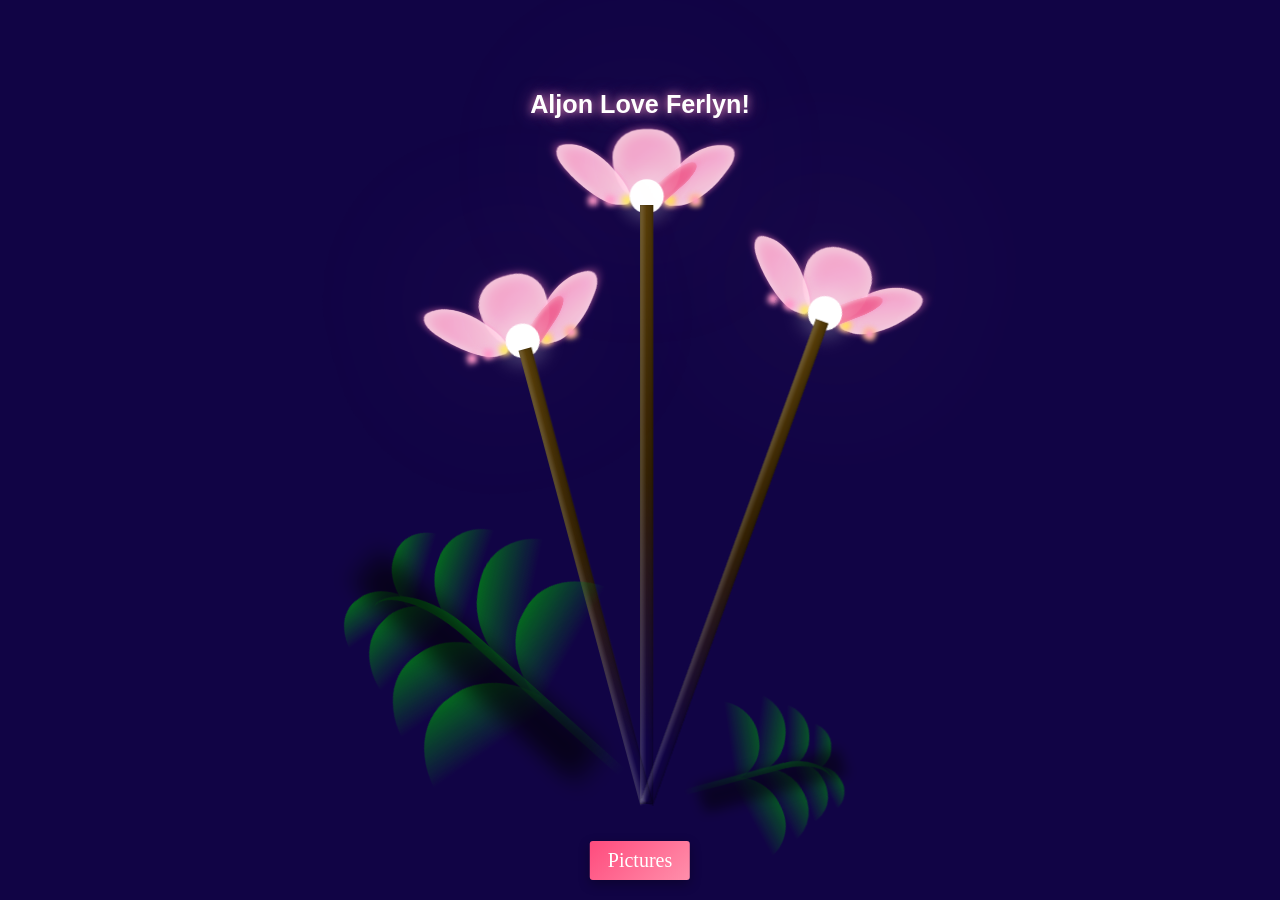
<file: index1.html>
<!DOCTYPE html>
<html lang="en">
<head>
    <meta charset="UTF-8">
    <meta name="viewport" content="width=device-width, initial-scale=1.0">
    <title>Ferlyn</title>
    <link rel="stylesheet" href="Ferlyn.css">
    
</head>
<body>
    <div class="inside">
        <p class="love">Aljon Love Ferlyn!</p>
    </div>
    
    <div class="night"></div>
    <div class="flowers">
        <div class="flower flower--1">
            <div class="flower__leafs flower__leafs--1">
                <div class="flower__leaf flower__leaf--1"></div>
                <div class="flower__leaf flower__leaf--2"></div>
                <div class="flower__leaf flower__leaf--3"></div>
                <div class="flower__leaf flower__leaf--4"></div>
                <div class="flower__white-circle"></div>

                <div class="flower__light flower__light--1"></div>
                <div class="flower__light flower__light--2"></div>
                <div class="flower__light flower__light--3"></div>
                <div class="flower__light flower__light--4"></div>
                <div class="flower__light flower__light--5"></div>
                <div class="flower__light flower__light--6"></div>
                <div class="flower__light flower__light--7"></div>
                <div class="flower__light flower__light--8"></div>
            </div>

            <div class="flower__line">
                <div class="flower_line__leaf flower__line__leaf--1"></div>
                <div class="flower_line__leaf flower__line__leaf--2"></div>
                <div class="flower_line__leaf flower__line__leaf--3"></div>
                <div class="flower_line__leaf flower__line__leaf--4"></div>
                <div class="flower_line__leaf flower__line__leaf--5"></div>
                <div class="flower_line__leaf flower__line__leaf--6"></div>
            </div>
        </div>

        <div class="flower flower--2">
            <div class="flower__leafs flower__leafs--2">
                <div class="flower__leaf flower__leaf--1"></div>
                <div class="flower__leaf flower__leaf--2"></div>
                <div class="flower__leaf flower__leaf--3"></div>
                <div class="flower__leaf flower__leaf--4"></div>
                <div class="flower__white-circle"></div>

                <div class="flower__light flower__light--1"></div>
                <div class="flower__light flower__light--2"></div>
                <div class="flower__light flower__light--3"></div>
                <div class="flower__light flower__light--4"></div>
                <div class="flower__light flower__light--5"></div>
                <div class="flower__light flower__light--6"></div>
                <div class="flower__light flower__light--7"></div>
                <div class="flower__light flower__light--8"></div>
            </div>

            <div class="flower__line">
                <div class="flower_line__leaf flower__line__leaf--1"></div>
                <div class="flower_line__leaf flower__line__leaf--2"></div>
                <div class="flower_line__leaf flower__line__leaf--3"></div>
                <div class="flower_line__leaf flower__line__leaf--4"></div>
                <div class="flower_line__leaf flower__line__leaf--5"></div>
                <div class="flower_line__leaf flower__line__leaf--6"></div>
            </div>


        </div>

        <div class="flower flower--3">
            <div class="flower__leafs flower__leafs--2">
                <div class="flower__leaf flower__leaf--1"></div>
                <div class="flower__leaf flower__leaf--2"></div>
                <div class="flower__leaf flower__leaf--3"></div>
                <div class="flower__leaf flower__leaf--4"></div>
                <div class="flower__white-circle"></div>

                <div class="flower__light flower__light--1"></div>
                <div class="flower__light flower__light--2"></div>
                <div class="flower__light flower__light--3"></div>
                <div class="flower__light flower__light--4"></div>
                <div class="flower__light flower__light--5"></div>
                <div class="flower__light flower__light--6"></div>
                <div class="flower__light flower__light--7"></div>
                <div class="flower__light flower__light--8"></div>
            </div>

            <div class="flower__line">
                <div class="flower_line__leaf flower__line__leaf--1"></div>
                <div class="flower_line__leaf flower__line__leaf--2"></div>
                <div class="flower_line__leaf flower__line__leaf--3"></div>
                <div class="flower_line__leaf flower__line__leaf--4"></div>
            </div>
        </div>

        <div class="grow-ans" style="--d: 1.2s">
            <div class="flower__g-ling">
                <div class="flower__g-long__top"></div>
                <div class="flower__g-long__bottom"></div>
            </div>
        </div>

        <div class="growing-grass">
            <div class="flower__grass flower__grass--1">
                <div class="flower__grass--top"></div>
                <div class="flower__grass--bottom"></div>
                <div class="flower__grass__leaf flower__grass__leaf--1"></div>
                <div class="flower__grass__leaf flower__grass__leaf--2"></div>
                <div class="flower__grass__leaf flower__grass__leaf--3"></div>
                <div class="flower__grass__leaf flower__grass__leaf--4"></div>
                <div class="flower__grass__leaf flower__grass__leaf--5"></div>
                <div class="flower__grass__leaf flower__grass__leaf--6"></div>
                <div class="flower__grass__leaf flower__grass__leaf--7"></div>
                <div class="flower__grass__leaf flower__grass__leaf--8"></div>
                <div class="flower__grass__overlay"></div>
            </div>
        </div>

        <div class="growing-grass">
            <div class="flower__grass flower__grass--2">
                <div class="flower__grass--top"></div>
                <div class="flower__grass--bottom"></div>
                <div class="flower__grass__leaf flower__grass__leaf--1"></div>
                <div class="flower__grass__leaf flower__grass__leaf--2"></div>
                <div class="flower__grass__leaf flower__grass__leaf--3"></div>
                <div class="flower__grass__leaf flower__grass__leaf--4"></div>
                <div class="flower__grass__leaf flower__grass__leaf--5"></div>
                <div class="flower__grass__leaf flower__grass__leaf--6"></div>
                <div class="flower__grass__leaf flower__grass__leaf--7"></div>
                <div class="flower__grass__leaf flower__grass__leaf--8"></div>
                <div class="flower__grass__overlay"></div>
            </div>
        </div>

        <div class="grow-ans" style="--d: 2.4s">
            <div class="flower__g-right flower__g-right--1">
                <div class="leaf"></div>
            </div>
        </div>

        <div class="grow-ans" style="--d: 2.8s">
            <div class="flower__g-right flower__g-right--2">
                <div class="leaf"></div>
            </div>
        </div>

        <div class="grow-ans" style="--d: 2.8s">
            <div class="flower__g-front">
                <div class="flower__g-front__leaf-wrapper flower__g-front__leaf-wrapper--1">
                    <div class="flower__g-front__leaf"></div>
                </div>

                <div class="flower__g-front__leaf-wrapper flower__g-front__leaf-wrapper--2">
                    <div class="flower__g-front__leaf"></div>
                </div>

                <div class="flower__g-front__leaf-wrapper flower__g-front__leaf-wrapper--3">
                    <div class="flower__g-front__leaf"></div>
                </div>

                <div class="flower__g-front__leaf-wrapper flower__g-front__leaf-wrapper--4">
                    <div class="flower__g-front__leaf"></div>
                </div>

                <div class="flower__g-front__leaf-wrapper flower__g-front__leaf-wrapper--5">
                    <div class="flower__g-front__leaf"></div>
                </div>

                <div class="flower__g-front__leaf-wrapper flower__g-front__leaf-wrapper--6">
                    <div class="flower__g-front__leaf"></div>
                </div>

                <div class="flower__g-front__leaf-wrapper flower__g-front__leaf-wrapper--7">
                    <div class="flower__g-front__leaf"></div>
                </div>

                <div class="flower__g-front__leaf-wrapper flower__g-front__leaf-wrapper--8 ">
                    <div class="flower__g-front__leaf"></div>
                </div>

                <div class="flower__g-front__line"></div>
            </div>
        </div>

        <div class="grow-ans" style="--d: 3.2s">
            <div class="flower__f-fr">
                <div class="leaf"></div>
                <div class="flower__g-fr__leaf flower__g-fr__leaf--1"></div>
                <div class="flower__g-fr__leaf flower__g-fr__leaf--2"></div>
                <div class="flower__g-fr__leaf flower__g-fr__leaf--3"></div>
                <div class="flower__g-fr__leaf flower__g-fr__leaf--4"></div>
                <div class="flower__g-fr__leaf flower__g-fr__leaf--5"></div>
                <div class="flower__g-fr__leaf flower__g-fr__leaf--6"></div>
                <div class="flower__g-fr__leaf flower__g-fr__leaf--7"></div>
                <div class="flower__g-fr__leaf flower__g-fr__leaf--8"></div>
            </div>
        </div>

        <div class="long-g long-g--0">
            <div class="grow-ans" style="--d: 3s">
                <div class="leaf leaf--0"></div>
            </div>

            <div class="grow-ans" style="--d: 2.2s">
                <div class="leaf leaf--1"></div>
            </div>

            <div class="grow-ans" style="--d: 3.4s">
                <div class="leaf leaf--2"></div>
            </div>

            <div class="grow-ans" style="--d: 3.6s">
                <div class="leaf leaf--3"></div>
            </div>
        </div>

        <div class="long-g long-g--1">
            <div class="grow-ans" style="--d: 3.6s">
                <div class="leaf leaf--0"></div>
            </div>

            <div class="grow-ans" style="--d: 3.8s">
                <div class="leaf leaf--1"></div>
            </div>

            <div class="grow-ans" style="--d: 4s">
                <div class="leaf leaf--2"></div>
            </div>

            <div class="grow-ans" style="--d: 4.2s">
                <div class="leaf leaf--3"></div>
            </div>
        </div>

        <div class="long-g long-g--2">
            <div class="grow-ans" style="--d: 4s">
                <div class="leaf leaf--0"></div>
            </div>

            <div class="grow-ans" style="--d: 4.2s">
                <div class="leaf leaf--1"></div>
            </div>

            <div class="grow-ans" style="--d: 4.4s">
                <div class="leaf leaf--2"></div>
            </div>

            <div class="grow-ans" style="--d: 4.6s">
                <div class="leaf leaf--3"></div>
            </div>
        </div>

        <div class="long-g long-g--3">
            <div class="grow-ans" style="--d: 4.8s">
                <div class="leaf leaf--0"></div>
            </div>

            <div class="grow-ans" style="--d: 5s">
                <div class="leaf leaf--1"></div>
            </div>

            <div class="grow-ans" style="--d: 5.2s">
                <div class="leaf leaf--3"></div>
            </div>

            <div class="grow-ans" style="--d: 5.4s">
                <div class="leaf leaf--4"></div>
            </div>
        </div>

        <div class="long-g long-g--4">
            <div class="grow-ans" style="--d: 4s">
                <div class="leaf leaf--0"></div>
            </div>

            <div class="grow-ans" style="--d: 4.2s">
                <div class="leaf leaf--1"></div>
            </div>

            <div class="grow-ans" style="--d: 3s">
                <div class="leaf leaf--2"></div>
            </div>

            <div class="grow-ans" style="--d: 3.6s">
                <div class="leaf leaf--3"></div>
            </div>
        </div>

        <div class="long-g long-g--5">
            <div class="grow-ans" style="--d: 3s">
                <div class="leaf leaf--0"></div>
            </div>

            <div class="grow-ans" style="--d: 2.2s">
                <div class="leaf leaf--1"></div>
            </div>

            <div class="grow-ans" style="--d: 3.4s">
                <div class="leaf leaf--2"></div>
            </div>

            <div class="grow-ans" style="--d: 3.6s">
                <div class="leaf leaf--3"></div>
            </div>
        </div>

        <div class="long-g long-g--6">
            <div class="grow-ans" style="--d: 4.2s">
                <div class="leaf leaf--0"></div>
            </div>

            <div class="grow-ans" style="--d: 4.4s">
                <div class="leaf leaf--1"></div>
            </div>

            <div class="grow-ans" style="--d: 4.6s">
                <div class="leaf leaf--2"></div>
            </div>

            <div class="grow-ans" style="--d: 4.8s">
                <div class="leaf leaf--3"></div>
            </div>
        </div>

        <div class="long-g long-g--7">
            <div class="grow-ans" style="--d: 3s">
                <div class="leaf leaf--0"></div>
            </div>

            <div class="grow-ans" style="--d: 3.2s">
                <div class="leaf leaf--1"></div>
            </div>

            <div class="grow-ans" style="--d: 3.5s">
                <div class="leaf leaf--2"></div>
            </div>

            <div class="grow-ans" style="--d: 3.6s">
                <div class="leaf leaf--3"></div>
            </div>
        </div> 
    </div>

    <div class="Button">
        <a href="pics.html" class="pics-btn">Pictures</a>
    </div>
</body>
</html>
</file>
<file: Ferlyn.css>
*,
*::after,
*::before {
    padding: 0;
    margin: 0;
    box-sizing: border-box;
}

body{
    display: flex;
    align-items: flex-end;
    justify-content: center;
    min-height: 100vh;
    background-color: #110445;
    overflow: hidden;
    perspective: 1000px;
}

.night {
    position: fixed;
    width: 100%;
    height: 100%;
    left: 50%;
    top: 0;
    transform: translate(-50%);
}

.flowers {
    position: relative;
    transform: scale(0.9);
}

.flower {
    position: absolute;
    bottom: 10vmin;
    transform-origin: bottom center;
    z-index: 10;
    --fl-speed: 0.3s;
}

.flower--1 { animation: moving-flower-1 4s linear infinite; }
.flower--2 { left: 50%; transform: rotate(20deg); animation: moving-flower-2 4s linear infinite; }
.flower--3 { left: 50%; transform: rotate(-15deg); animation: moving-flower-3 4s linear infinite; }


.flower--1 .flower__line {
    height: 70vmin;
    animation-delay: 0.3s;
}

.flower--1 .flower__line__leaf--1 {
    animation: blooming-leaf-right var(--fl-speed) 1.6s backwards;
}

.flower--1 .flower__line__leaf--2 {
    animation: blooming-leaf-right var(--fl-speed) 1.4s backwards;
}

.flower--1 .flower__line__leaf--3 {
    animation: blooming-leaf-left var(--fl-speed) 1.2s backwards;
}

.flower--1 .flower__line__leaf--4 {
    animation: blooming-leaf-left var(--fl-speed) 1.0s backwards;
}

.flower--1 .flower__line__leaf--5 {
    animation: blooming-leaf-right var(--fl-speed) 1.8s backwards;
}

.flower--1 .flower__line__leaf--6 {
    animation: blooming-leaf-left var(--fl-speed) 2.0s backwards;
}

.flower--2 {
    left: 50%;
    transform: rotate(20deg);
    animation: moving-flower-2 4s linear infinite;
}

.flower--2 .flower__line {
    height: 60vmin;
    animation-delay: 0.6s;
}

.flower--2 .flower__line__leaf--1 {
    animation: blooming-leaf-right var(--fl-speed) 1.9s backwards;
}

.flower--2 .flower__line__leaf--2 {
    animation: blooming-leaf-right var(--fl-speed) 1.7s backwards;
}

.flower--2 .flower__line__leaf--3 {
    animation: blooming-leaf-left var(--fl-speed) 1.5s backwards;
}

.flower--2 .flower__line__leaf--4 {
    animation: blooming-leaf-left var(--fl-speed) 1.3s backwards;
}

.flower--3 {
    left: 50%;
    transform: rotate(-15deg);
    animation: moving-flower-3 4s linear infinite;
}

.flower--3 .flower__line {
    animation-delay: 0.9s;
}

.flower--3 .flower__line__leaf--1 {
    animation: blooming-leaf-right var(--fl-speed) 2.5s backwards;
}

.flower--3 .flower__line__leaf--2 {
    animation: blooming-leaf-right var(--fl-speed) 2.3s backwards;
}

.flower--3 .flower__line__leaf--3 {
    animation: blooming-leaf-left var(--fl-speed) 2.1s backwards;
}

.flower--3 .flower__line__leaf--4 {
    animation: blooming-leaf-left var(--fl-speed) 1.9s backwards;
}

.flower__leafs {
    position: relative;
    transform: translateY(-100%);
    animation: blooming-flower 2s backwards;
}


.flower__leafs {
    position: relative;
    animation: blooming-flower 2s backwards;
}

.flower__leafs--1 {
    animation-delay: 1.1s;
}

.flower__leafs--2 {
    animation-delay: 1.4s;
}

.flower__leafs--3 {
    animation-delay: 1.7s;
}

.flower__leafs::after {
    content: "";
    position: absolute;
    left: 0;
    top: 0;
    transform: translate(-50%, -100%);
    width: 10vmin;
    height: 10vmin;
    background: radial-gradient(circle, rgba(255, 150, 200, 0.5), transparent 70%);
    filter: blur(10vmin);
    animation: glow-pulse 2s ease-in-out infinite;
}

.flower__leaf--1 { transform: translate(-10%, 1%) rotateY(40deg) rotateX(-50deg); }
.flower__leaf--2 { transform: translate(-50%, -4%) rotateX(40deg); }
.flower__leaf--3 { transform: translate(-90%, 0%) rotateY(45deg) rotateX(50deg); }
.flower__leaf--4 {
    width: 10vmin; height: 8vmin;
    transform: translate(-50%, 18%) rotateX(60deg);
    background-image: linear-gradient(to top, #f1c5d5, #f2ff02);
    z-index: 1;
}

.flower__leaf {
    position: absolute;
    bottom: 0;
    left: 50%;
    width: 8vmin;
    height: 11vmin;
    border-radius: 51% 49% 47% 53% / 44% 45% 55% 69%;
    background-image: linear-gradient(135deg, #ff9fc4 0%, #ffb5d8 40%, #ffc9e0 70%, #ffd6ea 100%);
    transform-origin: bottom center;
    opacity: 0.95;
    box-shadow: inset 0.5vmin 0.5vmin 2vmin rgba(255, 255, 255, 0.6), 0 0 1.5vmin rgba(255, 150, 200, 0.3);
    filter: drop-shadow(0 0 0.5vmin rgba(255, 100, 180, 0.4));
}

.flower__leaf--1 {
    transform: translate(-10%, 1%) rotateY(40deg) rotateX(-50deg);
}

.flower__leaf--2 {
    transform: translate(-50%, -4%) rotateX(40deg);
}

.flower__leaf--3 {
    transform: translate(-90%, 0%) rotateY(45deg) rotateX(50deg);
}

.flower__leaf--4 {
    width: 8vmin;
    height: 8vmin;
    transform-origin: bottom left;
    border-radius: 4vmin 10vmin 4vmin 4vmin;
    transform: translate(0%, 18%) rotateX(70deg) rotateY(-43deg);
    background-image: linear-gradient(to top, #ee5286, #ee5286);
    z-index: 1;
    opacity: 0.8;
}

.flower__white-cicle {
    position: absolute;
    left: -3.5vmin;
    top: -3vmin;
    width: 9vmin;
    height: 4vmin;
    border-radius: 50%;
    background-color: #fff;
}

.flower__white-circle {
    position: absolute;
    left: 50%;
    top: -3vmin;
    transform: translateX(-50%);
    width: 7vmin;
    height: 3.5vmin;
    border-radius: 50%;
    background: linear-gradient(135deg, #fff5f7, #fffbfc);
    box-shadow: 0 0 2.5vmin rgba(255, 255, 255, 0.8), 0 0 4vmin rgba(255, 150, 200, 0.6);
    z-index: 20;
}

.flower_white-circle::after {
    content: "";
    position: absolute;
    left: 50%;
    top: 45%;
    transform: translate(-50%, -50%);
    width: 60%;
    height: 60%;
    border-radius: inherit;
    background-image: repeating-radial-gradient(
        135deg,
        rgba(0, 0, 0, 0.3) 0px,
        rgba(0, 0, 0, 0.3) 1px,
        transparent 1px,
        transparent 12px
    ),
    linear-gradient(90deg, rgba(127, 47, 21), rgba(255, 206, 0));
}

.flower__line {
    height: 55vmin;
    width: 1.5vmin;
    background-image: linear-gradient(
        to left,
        rgba(0, 0, 0, 0.2),
        transparent,
        rgba(255, 255, 255, 0.2)
    ), linear-gradient(to top, transparent 10%, #583e08, #944415);
    box-shadow: inset 0 0 2px rgba(0, 0, 0, 0.5);
}

.flower__line {
    height: 55vmin;
    width: 1.5vmin;
    background-image: linear-gradient(to left, rgba(0, 0, 0, 0.2), transparent, rgba(255, 255, 255, 0.2)), 
                      linear-gradient(to top, transparent 10%, #342103, #583e08);
    box-shadow: inset 0 0 2px rgba(0, 0, 0, 0.5);
    position: relative;
}

.flower__line__leaf {
    --w: 7vmin;
    --h: calc(var(--w) + 2vmin);
    position: absolute;
    top: 20%;
    left: 90%;
    width: var(--w);
    height: var(--h);
    
    /* 1. Create the sharp teardrop shape using border-radius */
    border-top-right-radius: var(--h);
    border-bottom-left-radius: var(--h);
    border-top-left-radius: 0;
    border-bottom-right-radius: 0;
    
    background-image: linear-gradient(to top, rgba(20, 117, 122, 0.4), #095721);
    
    /* 2. Use clip-path to ensure the tip is perfectly sharp */
    clip-path: polygon(0% 100%, 100% 0%, 80% 100%);
    
    transform-origin: bottom left;
    box-shadow: 0 0 1vmin rgba(9, 87, 33, 0.5);
}

.flower__line__leaf--1 {
    transform: rotate(70deg) rotateY(30deg);
}

.flower__leaf__line__leaf--2 {
    top: 45%;
    transform: rotate(70deg) rotateY(30deg);
}

.flower--1 .flower__line { height: 70vmin; }
.flower--2 .flower__line { height: 60vmin; }

/* Update the Left-side leaves (3, 4, and 6) to point the other way */
.flower__line__leaf--3,
.flower__line__leaf--4,
.flower__line__leaf--6 {
    left: -460%; 
    top: 12%;
    
    /* Reverse the border radius for the left side */
    border-top-right-radius: 0;
    border-bottom-left-radius: 0;
    border-top-left-radius: var(--h);
    border-bottom-right-radius: var(--h);
    
    /* Reverse the clip-path for the left side */
    clip-path: polygon(100% 100%, 0% 0%, 20% 100%);
    
    transform: rotate(-70deg) rotateY(30deg);
    transform-origin: bottom right;
}

.flower__line__leaf--1 { top: 20%; left: 100%; transform: rotate(30deg); }
.flower__line__leaf--2 { top: 45%; left: 100%; transform: rotate(30deg); }
.flower__line__leaf--3 { top: 12%; left: -350%; transform: rotate(-30deg) scaleX(-1); }
.flower__line__leaf--4 { top: 40%; left: -350%; transform: rotate(-30deg) scaleX(-1); }
.flower__line__leaf--5 { top: 5%; left: 100%; transform: rotate(30deg) scale(0.6); }
.flower__line__leaf--6 { top: -2%; left: -350%; transform: rotate(-30deg) scaleX(-1) scale(0.6); }


.flower__line__leaf--4 {
    top: 40%;
}

.flower__line__leaf--5 {
    top: 0;
    transform: rotate(70deg) rotateY(30deg) scale(0.6);
}

.flower__line__leaf--6 {
    top: -2%;
    left: -450%;
    transform: rotate(-70deg) rotateY(30deg) scale(0.6);
}

.flower__line__leaf {
    --w: 5vmin;
    --h: calc(var(--w) + 4vmin);
    position: absolute;
    width: var(--w);
    height: var(--h);
    background-image: linear-gradient(to top, #06331a, #15391c);
    border-top-left-radius: 100%;
    border-bottom-right-radius: 100%;
    clip-path: polygon(50% 0%, 100% 50%, 50% 100%, 0% 50%);
}

.flower__light {
    position: absolute;
    bottom: 0vmin;
    width: 1vmin;
    height: 1vmin;
    background-color: rgba(255, 235, 59, 0.9);
    filter: blur(0.3vmin);
    animation: light-ans 4s linear infinite backwards;
    box-shadow: 0 0 0.5vmin rgba(255, 235, 59, 0.8);
}

.flower__light:nth-child(odd) {
    background-color: #ff96c8;
    box-shadow: 0 0 0.6vmin rgba(255, 150, 200, 0.8);
}

.flower__light--1 {
    left: -2vmin;
    animation-delay: 1s;
}

.flower__light--2 {
    left: 3vmin;
    animation-delay: 0.5s;
}

.flower__light--3 {
    left: 6vmin;
    animation-delay: 0.3s;
}

.flower__light--4 {
    left: 6vmin;
    animation-delay: 0.9s;
}

.flower__light--5 {
    left: 1vmin;
    animation-delay: 1.5s;
}

.flower__light--6 {
    left: -4vmin;
    animation-delay: 3s;
}

.flower__light--7 {
    left: 3vmin;
    animation-delay: 2s;
}

.flower__light--8 {
    left: -6vmin;
    animation-delay: 3.5s;
}

.flower__grass {
    --c: #04661f;
    --line-w: 1.5vmin;
    position: absolute;
    bottom: 12vmin;
    left: -7vmin;
    display: flex;
    flex-direction: column;
    align-items: flex-end;
    z-index: 20;
    transform-origin: bottom center;
    transform: rotate(-48deg) rotateY(40deg);
}

.flower__grass--1 {
    animation: moving-grass 2s linear infinite;
}

.flower__grass--2 {
    left: 2vmin;
    bottom: 10vmin;
    transform: scale(0.5) rotate(75deg) rotateX(10deg) rotateY(-200deg);
    opacity: 0.8;
    z-index: 0;
    animation: moving-grass--2 1.5s linear infinite;
}

.flower__grass--top {
    width: 7vmin;
    height: 10vmin;
    border-top-right-radius: 100%;
    border-right: var(--line-w) solid var(--c);
    transform-origin: bottom center;
    transform: rotate(-2deg);
}

.flower__grass--bottom {
    margin-top: -2px;
    width: var(--line-w);
    height: 25vmin;
    background-image: linear-gradient(to top, transparent, var(--c));
}

.flower__grass__leaf {
    --size: 10vmin;
    position: absolute;
    width: calc(var(--size) * 2.1);
    height: var(--size);
    border-top-left-radius: var(--size);
    border-top-right-radius: var(--size);
    background-image: linear-gradient(
        to top,
        transparent,
        transparent 30%,
        var(--c)
    );
    z-index: 100;
}

.flower__grass__leaf--1 {
   top: -6%;
   left: 30%;
   --size: 6vmin;
    transform: rotate(-20deg);
    animation: growing-grass-ans--1 2s 2.6s backwards;
}

@keyframes growing-grass-ans--1 {
    0% {
        transform-origin: bottom left;
        transform: rotate(-20deg) scale(0);
    }
}

.flower__grass__leaf--2 {
    top: -5%;
    left: -110%;
    --size: 6vmin;
    transform: rotate(10deg);
    animation: growing-grass-ans--2 2s 2.4s linear backwards;
}

@keyframes growing-grass-ans--2 {
    0% {
        transform-origin: bottom right;
        transform: rotate(10deg) scale(0);
    }
}

.flower__grass__leaf--3 {
    top: 5%;
    left: 60%;
    --size: 8vmin;
    transform: rotate(-18deg) rotateX(-20deg);
    animation: growing-grass-ans--3 2s 2.2s linear backwards;
}

@keyframes growing-grass-ans--3 {
    0% {
        transform-origin: bottom left;
        transform: rotate(-18deg) rotateX(-20deg) scale(0);
    }
}

.flower__grass__leaf--4 {
    top: 6%;
    left: -135%;
    --size: 8vmin;
    transform: rotate(2deg);
    animation: growing-grass-ans--4 2s 2s linear backwards;
}

@keyframes growing-grass-ans--4 {
    0% {
        transform-origin: bottom right;
        transform: rotate(2deg) scale(0);
    }
}

.flower__grass__leaf--5 {
    top: 20%;
    left: 60%;
    --size: 10vmin;
    transform: rotate(-24deg) rotateX(-20deg);
    animation: growing-grass-ans--5 2s 1.8s linear backwards;
}

@keyframes growing-grass-ans--5 {
    0% {
        transform-origin: bottom left;
        transform: rotate(-24deg) rotateX(-20deg) scale(0);
    }
}

.flower__grass__leaf--6 {
    top: 22%;
    left: -180%;
    --size: 10vmin;
    transform: rotate(10deg);
    animation: growing-grass-ans--6 2s 1.6s linear backwards;
}

@keyframes growing-grass-ans--6 {
    0% {
        transform-origin: bottom right;
        transform: rotate(10deg) scale(0);
    }
}

.flower__grass__leaf--7 {
    top: 39%;
    left: 70%;
    --size: 10vmin;
    transform: rotate(-10deg);
    animation: growing-grass-ans--7 2s 1.4s linear backwards;
}

@keyframes growing-grass-ans--7 {
    0% {
        transform-origin: bottom left;
        transform: rotate(-10deg) scale(0);
    }
}

.flower__grass__leaf--8 {
    top: 40%;
    left: -215%;
    --size: 11vmin;
    transform: rotate(10deg);
    animation: growing-grass-ans--8 2s 1.2s linear backwards;
}

@keyframes growing-grass-ans--8 {
    0% {
        transform-origin: bottom right;
        transform: rotate(10deg) scale(0);
    }
}

.flower__grass__overlay {
    position: absolute;
    top: -10%;
    right: 0%;
    width: 100%;
    height: 100%;
    background-color: rgba(0,0,0,0.6);
    filter: blur(1.5vmin);
    z-index: 100;
}

.flower__g-long {
    --w: 2vmin;
    --h: 6vmin;
    --c: #0e5b3c;
    position: absolute;
    bottom: 10vmin;
    left: -3vmin;
    transform-origin: bottom center;
    transform: rotate(-30deg) rotateY(-20deg);
    display: flex;
    flex-direction: column;
    align-items: flex-end;
}

@keyframes flower-g-long-ans {
    0%,
    100% {
        transform: rotate(-30deg) rotateY(-20deg);
    }

    50% {
        transform: rotate(-32deg) rotateY(-20deg);
    }
}

.flower__g-long__top {
    top: calc(var(--h) * -1);
    width: calc(var(--w) + 1vmin);
    height: var(--h);
    border-top-right-radius: 100%;
    border-right: 0.7vmin solid var(--c);
    transform: translate(-0.7vmin, 1vmin);
}

.flower__g-long__bottom {
    width: var(--w);
    height: 50vmin;
    transform-origin: bottom center;
    background-image: linear-gradient(to top, transparent 30%, var(--c));
    box-shadow: inset 0 0 2px rgba(0, 0, 0, 0.5);
    clip-path: polygon(35% 0, 65% 1%, 100%, 100%, 0%, 100%);
}

.flower__g-right {
    position: absolute;
    bottom: 6vmin;
    left: -2vmin;
    transform-origin: bottom left;
    transform: rotate(20deg) rotateY(-20deg);
}

/* ... Your existing reset and body styles ... */

/* --- ADD THESE KEYFRAMES --- */

@keyframes blooming-flower {
    0% { transform: scale(0); opacity: 0; }
    100% { transform: scale(1); opacity: 1; }
}

@keyframes blooming-leaf-right {
    0% { transform: rotate(-70deg) rotateY(30deg) scale(0); opacity: 0; }
}

@keyframes blooming-leaf-left {
    0% { transform: rotate(70deg) rotateY(30deg) scale(0); opacity: 0; }
}

@keyframes light-ans {
    0%, 100% {
        opacity: 0.2;
        transform: translateY(0);
    }
    50% {
        opacity: 1;
        transform: translateY(-12vmin);
    }
}

@keyframes moving-flower-1 {
    0%, 100% { transform: rotate(2deg); }
    50% { transform: rotate(-2deg); }
}

/* --- FIXING THE LEAF CONNECTIONS --- */

/* This ensures the leaves on the stem are positioned correctly */
.flower__line {
    position: relative;
    display: flex;
    justify-content: center;
}

.flower_line__leaf {
    position: absolute;
    transform-origin: center left;
}

/* Correcting your specific leaf selectors to match your HTML */
.flower--1 .flower__line__leaf--1 { top: 20%; left: 100%; }
.flower--1 .flower__line__leaf--2 { top: 40%; left: 100%; }
.flower--1 .flower__line__leaf--3 { top: 15%; left: -100%; transform: scaleX(-1) rotate(70deg); }
.flower--1 .flower__line__leaf--4 { top: 35%; left: -100%; transform: scaleX(-1) rotate(70deg); }

/* --- CENTER CIRCLE GLOW --- */
.flower__white-circle {
    position: absolute;
    top: -3vmin;
    left: 50%;
    transform: translateX(-50%);
    width: 4vmin;
    height: 4vmin;
    background: #fff;
    border-radius: 50%;
    box-shadow: 0 0 2vmin 1vmin rgba(255, 255, 255, 0.2);
    z-index: 20;
}

/* Grass Animations */
@keyframes moving-grass {
    0%, 100% { transform: rotate(-48deg) rotateY(40deg); }
    50% { transform: rotate(-45deg) rotateY(40deg); }
}

@keyframes moving-grass--2 {
    0%, 100% { transform: scale(0.5) rotate(75deg) rotateX(10deg) rotateY(-200deg); }
    50% { transform: scale(0.5) rotate(80deg) rotateX(10deg) rotateY(-200deg); }
}

.love {
    position: absolute;
    top: 15%;
    left: 50%;
    transform: translateX(-50%);
    color: #fff;
    font-family: 'Arial', sans-serif;
    font-size: 20px;
    font-weight: bold;
    text-shadow: 0 0 1vmin rgba(255, 150, 200, 0.8), 0 0 2vmin rgba(255, 150, 200, 0.6);
    animation: love-pulse 1s ease-in-out infinite;
    z-index: 50;
}

@keyframes love-pulse {
    0%, 100% {
        opacity: 0.8;
        transform: translateX(-50%) scale(1);
    }
    50% {
        opacity: 1;
        transform: translateX(-50%) scale(1.1);
    }
}

/* ===== RESPONSIVE DESIGN FOR ALL DEVICES ===== */

/* Ultra-wide screens (2560px and above) */
@media (min-width: 2560px) {
    .flowers {
        transform: scale(1.3);
    }
    
    .flower {
        bottom: 12vmin;
    }
    
    .love {
        font-size: 12px;
        top: 12%;
    }
    
    .flower__grass {
        bottom: 15vmin;
    }
}

/* Large desktops (1920px - 2559px) */
@media (min-width: 1920px) and (max-width: 2559px) {
    .flowers {
        transform: scale(1.1);
    }
    
    .flower {
        bottom: 11vmin;
    }
    
    .love {
        font-size: 12px;
        top: 13%;
    }
    
    .flower__grass {
        bottom: 14vmin;
    }
}

/* Standard desktops (1440px - 1919px) */
@media (min-width: 1440px) and (max-width: 1919px) {
    .flowers {
        transform: scale(1);
    }
    
    .flower {
        bottom: 10vmin;
    }
    
    .love {
        font-size: 12px;
        top: 14%;
    }
}

/* Desktop/Laptop (1025px - 1439px) */
@media (min-width: 1025px) and (max-width: 1439px) {
    .flowers {
        transform: scale(0.95);
    }
    
    .love {
        font-size: 2.8vmin;
    }
}

/* Large tablets and landscape mode */
/* @media (max-width: 1024px) {
    .flowers {
        transform: scale(0.85);
    }
    
    .love {
        font-size: 2.5vmin;
    }
} */

/* Medium tablets and small devices */
/* @media (max-width: 768px) {
    body {
        align-items: center;
    }
    
    .flowers {
        transform: scale(0.75);
    }
    
    .flower {
        bottom: 8vmin;
    }
    
    .love {
        font-size: 2.2vmin;
        top: 10%;
    }
    
    .flower__grass--2 {
        bottom: 8vmin;
    }
} */

/* Mobile phones - Portrait & Landscape */
@media (max-width: 600px) {
    body {
        align-items: center;
        justify-content: center;
    }
    
    .flowers {
        transform: scale(0.6);
    }
    
    .flower {
        bottom: 3vmin;
    }
    
    .flower--1 .flower__line {
        height: 60vmin;
    }
    
    .flower--2 .flower__line {
        height: 50vmin;
    }
    
    .love {
        font-size: 8px;
        top: 5%;
    }
    
    .flower__grass {
        bottom: 10vmin;
        left: -5vmin;
    }
    
    .flower__grass--2 {
        bottom: 8vmin;
        left: 1vmin;
        transform: scale(0.35) rotate(75deg) rotateX(10deg) rotateY(-200deg);
    }
    
    .flower__light {
        width: 0.8vmin;
        height: 0.8vmin;
        filter: blur(0.2vmin);
    }
}

/* Small phones - Under 480px */
@media (max-width: 480px) {
    .flowers {
        transform: scale(0.5);
    }
    
    .flower {
        bottom: 4vmin;
    }
    
    .flower--1 .flower__line {
        height: 50vmin;
    }
    
    .flower--2 .flower__line {
        height: 40vmin;
    }
    
    .love {
        font-size: 1.8vmin;
        top: 3%;
    }
    
    .flower__grass {
        bottom: 8vmin;
        left: -4vmin;
    }
    
    .flower__grass--2 {
        bottom: 6vmin;
        transform: scale(0.3) rotate(75deg) rotateX(10deg) rotateY(-200deg);
    }
    
    .flower__light {
        width: 0.6vmin;
        height: 0.6vmin;
    }
}

/* Extra small devices - Under 360px */
/* @media (max-width: 360px) {
    .flowers {
        transform: scale(0.45);
    }
    
    .love {
        font-size: 1.6vmin;
    }
    
    .flower__grass {
        left: -3vmin;
    }
} */

/* Landscape orientation optimizations */
@media (max-height: 600px) and (orientation: landscape) {
    .flowers {
        transform: scale(0.5);
    }
    
    .love {
        top: 8%;
        font-size: 1.8vmin;
    }

    .Button {
        position: fixed;
        bottom: 2rem;
        left: 50%;
        transform: translateX(-50%);
        z-index: 60;
        display: flex;
        justify-content: center;
        width: 100%;
        padding: 0 1rem;
        pointer-events: none;
    }

    .pics-btn {
        pointer-events: auto;
        display: inline-flex;
        align-items: center;
        justify-content: center;
        min-width: 12rem;
        max-width: 24rem;
        width: min(100%, 18rem);
        padding: 0.95rem 1.5rem;
        font-family: 'Arial', sans-serif;
        font-size: clamp(0.95rem, 1.5vw, 1.1rem);
        font-weight: 700;
        color: #fff;
        text-decoration: none;
        text-align: center;
        border-radius: 999px;
        background: linear-gradient(135deg, #ff7eb3 0%, #ff65a3 100%);
        box-shadow: 0 0.9rem 1.6rem rgba(0, 0, 0, 0.2);
        transition: transform 0.2s ease, box-shadow 0.2s ease, filter 0.2s ease;
    }

    .pics-btn:hover,
    .pics-btn:focus-visible {
        transform: translateY(-0.1rem);
        box-shadow: 0 1.1rem 1.8rem rgba(0, 0, 0, 0.24);
        filter: brightness(1.05);
    }

    @media (max-width: 768px) {
        .Button {
            bottom: 1.5rem;
        }

        .pics-btn {
            max-width: 90vw;
            width: min(90vw, 15rem);
            padding: 0.85rem 1.25rem;
            font-size: 1rem;
        }
    }

    @media (max-width: 480px) {
        .pics-btn {
            width: min(95vw, 14rem);
            padding: 0.8rem 1rem;
            font-size: 0.95rem;
        }
    }
    
    .flower {
        bottom: 3vmin;
    }
    
    .flower--1 .flower__line {
        height: 40vmin;
    }
    
    .flower--2 .flower__line {
        height: 35vmin;
    }
    
    .flower__grass {
        bottom: 6vmin;
    }
}

/* High DPI displays (Retina & similar) */
@media (min-resolution: 2dppx) {
    .flower__light {
        filter: blur(0.4vmin);
    }
    
    .flower__leafs::after {
        filter: blur(12vmin);
    }
}

.inside{
    position: absolute;
    top: 10%;
    width: 100%;
    text-align: center;
    z-index: 1000;
}

.pics-btn {
    position: fixed;
    bottom: 20px;
    left: 50%;
    transform: translateX(-50%);
    
    padding: 8px 18px; /* comfortable touch area */
    font-size: 20px;   /* now readable */
    font-weight: 300;
    color: white;
    background: linear-gradient(135deg, #ff4b7d, #ff8fab);
    border-radius: 3px;
    text-decoration: none;
    transition: 0.3s;
    box-shadow: 0 4px 12px rgba(0,0,0,0.3);
    z-index: 99999;
}

.pics-btn:hover {
    transform: translateX(-50%) translateY(-2px);
}
</file>
